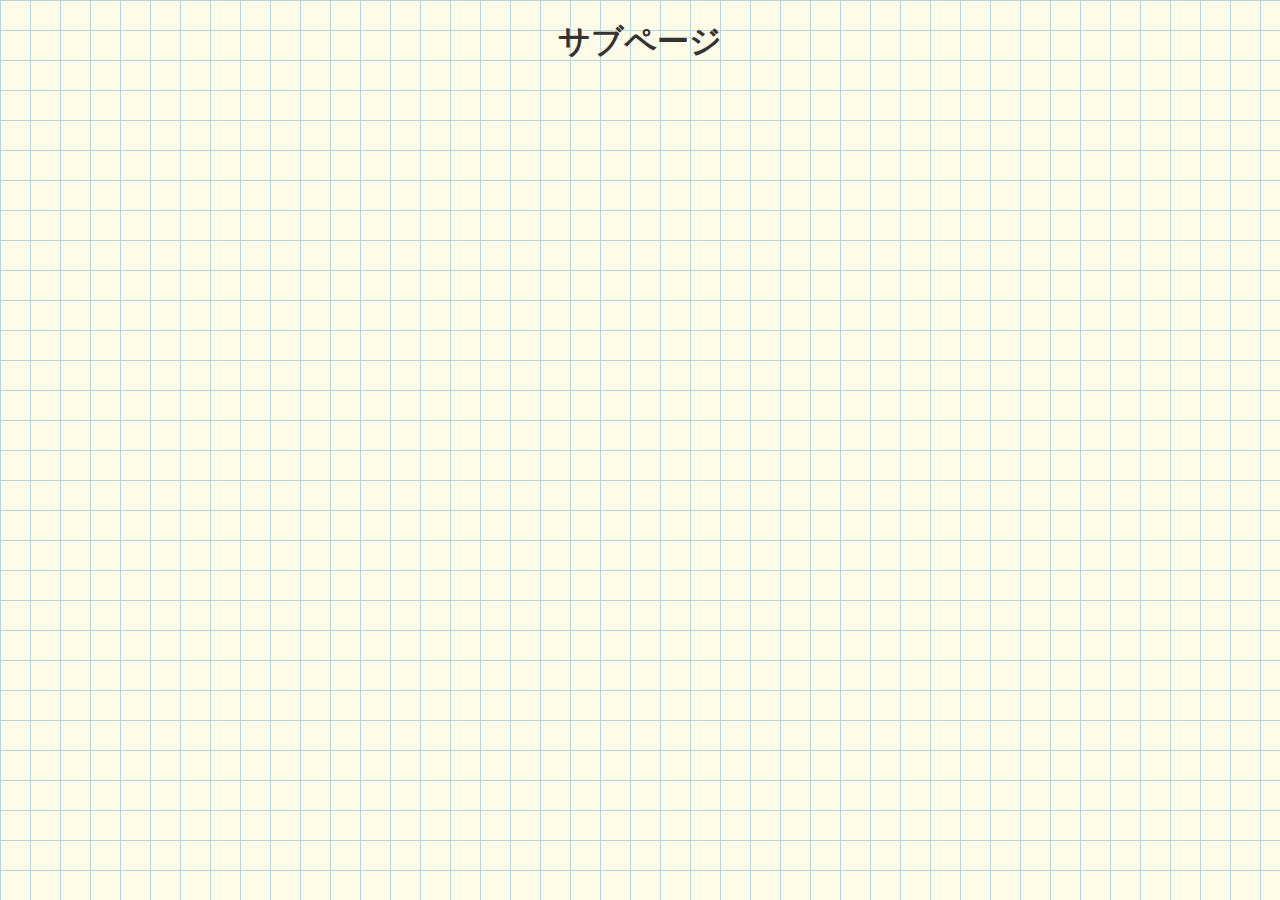
<file: Mysite_sub1.html>
<!DOCTYPE html>
<html lang="ja">
<head>
    <meta charset="UTF-8">
    <meta name="viewport" content="width=device-width, initial-scale=1.0">
    <title>ノートスタイルウェブサイト</title>
    <style>
        body, html {
            margin: 0;
            padding: 0;
            height: 100%;
            background-color: #fffbe6; /* 薄黄色の背景 */
            font-family: Arial, sans-serif;
        }
        .notebook-page {
            position: relative;
            width: 100%;
            min-height: 100%;
            overflow: hidden;
        }
        .lines {
            position: absolute;
            top: 0;
            left: 0;
            right: 0;
            bottom: 0;
            background-image: 
                linear-gradient(to right, #b3d6df 1px, transparent 1px),
                linear-gradient(to bottom, #b3d6df 1px, transparent 1px);
            background-size: 30px 30px;
            z-index: 1;
        }
        .content {
            position: relative;
            z-index: 2;
            padding: 20px;
        }
        h1 {
            color: #333;
            text-align: center;
            margin-top: 0;
        }
    </style>
</head>
<body>
    <div class="notebook-page">
        <div class="lines"></div>
        <div class="content">
            <h1>サブページ</h1>
            <!-- ここにコンテンツを追加 -->
        </div>
    </div>
</body>
</html>
</file>
